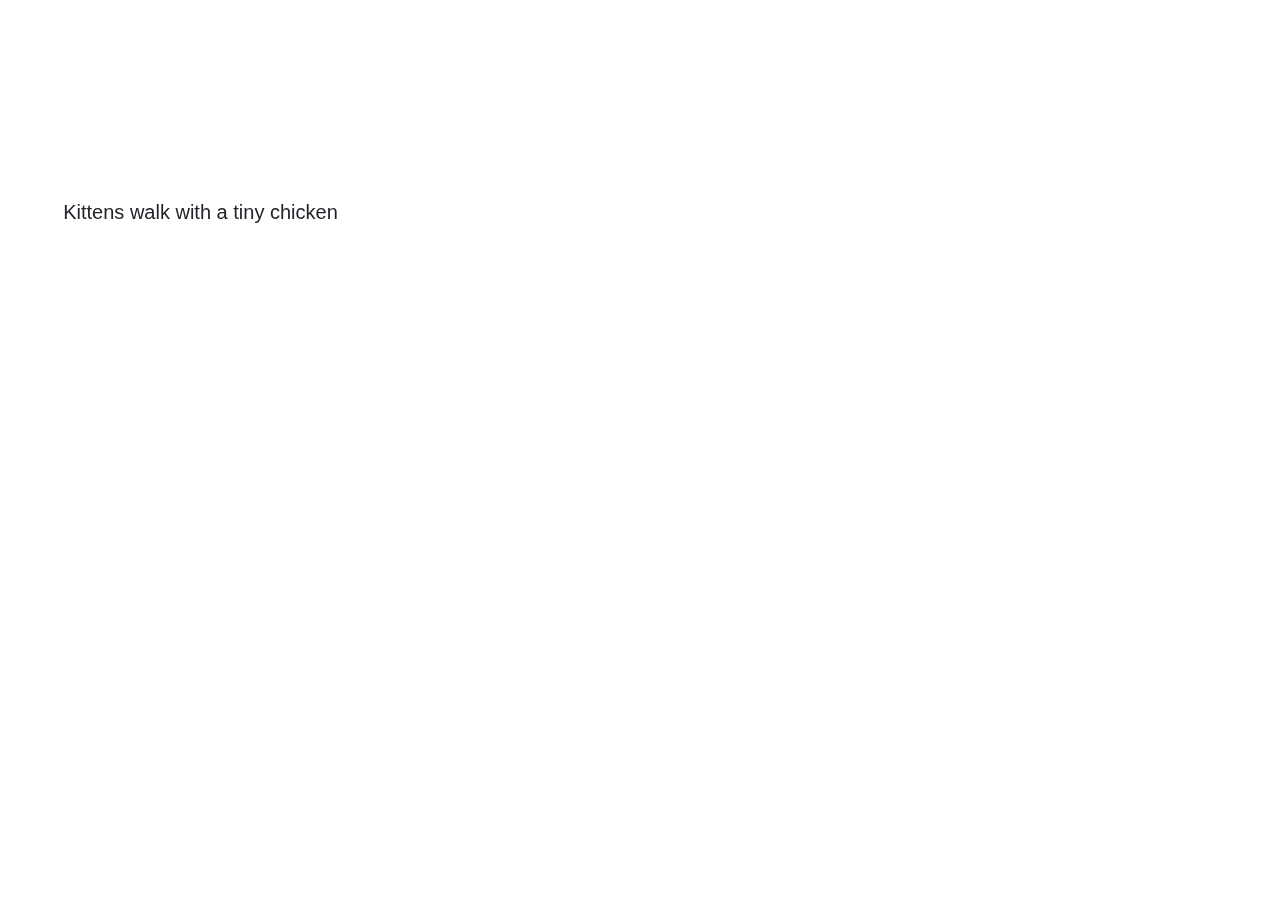
<file: index.html>
<!DOCTYPE html>
<html lang="en">

<head>
    <meta charset="UTF-8">
    <meta name="viewport" content="width=device-width, initial-scale=1.0">
    <title>YouTube</title>
    <link rel="stylesheet" href="style.css">
    <link rel="stylesheet" href="https://stackpath.bootstrapcdn.com/bootstrap/4.5.2/css/bootstrap.min.css"
        integrity="sha384-JcKb8q3iqJ61gNV9KGb8thSsNjpSL0n8PARn9HuZOnIxN0hoP+VmmDGMN5t9UJ0Z" crossorigin="anonymous">
    <script src="https://code.jquery.com/jquery-3.5.1.slim.min.js"
        integrity="sha384-DfXdz2htPH0lsSSs5nCTpuj/zy4C+OGpamoFVy38MVBnE+IbbVYUew+OrCXaRkfj"
        crossorigin="anonymous"></script>
    <script src="https://cdn.jsdelivr.net/npm/popper.js@1.16.1/dist/umd/popper.min.js"
        integrity="sha384-9/reFTGAW83EW2RDu2S0VKaIzap3H66lZH81PoYlFhbGU+6BZp6G7niu735Sk7lN"
        crossorigin="anonymous"></script>
    <script src="https://stackpath.bootstrapcdn.com/bootstrap/4.5.2/js/bootstrap.min.js"
        integrity="sha384-B4gt1jrGC7Jh4AgTPSdUtOBvfO8shuf57BaghqFfPlYxofvL8/KUEfYiJOMMV+rV"
        crossorigin="anonymous"></script>
</head>

<body>
    <div class="main">
        <iframe id="mainVideo" width="1280" height="720" src="https://www.youtube.com/embed/7yLxxyzGiko"
            frameborder="0"
            allow="accelerometer; autoplay; clipboard-write; encrypted-media; gyroscope; picture-in-picture"
            allowfullscreen></iframe>
        <div id="mainTitle">
           Kittens walk with a tiny chicken 
        </div>
    </div>

    <div class="playList">
        
    </div>
    <script src="main.js"></script>
</body>

</html>
</file>
<file: style.css>
body {
  display: grid;
  grid-template-columns: 3fr 1.4fr;
  padding: 4%;
}

.main {
  margin: 1.5%;
}
#mainVideo {
  width: 100%;
  height: 55%;
}
#mainTitle {
    padding-top: 2%;
    font-size: 1.25em;
 }
#firstVideo {
    border-bottom: 2px solid ;
    margin : 5px ;
    margin-bottom: 3px solid;
}

.playList {
  display: grid;
  grid-template-rows: 1.2fr 1fr 1fr 1fr 1fr 1fr 1fr;
  margin: 1%;
 }
.playListVideos {
  display: grid;
  grid-template-columns: 1fr 1.1fr;
  margin: 1.4%;
  }

.vedioInPlayList {
  width: 100%;
  height: 17vh;
}

.titleInPlayList {
    padding: 3%;
    font-size: small;
 }
</file>
